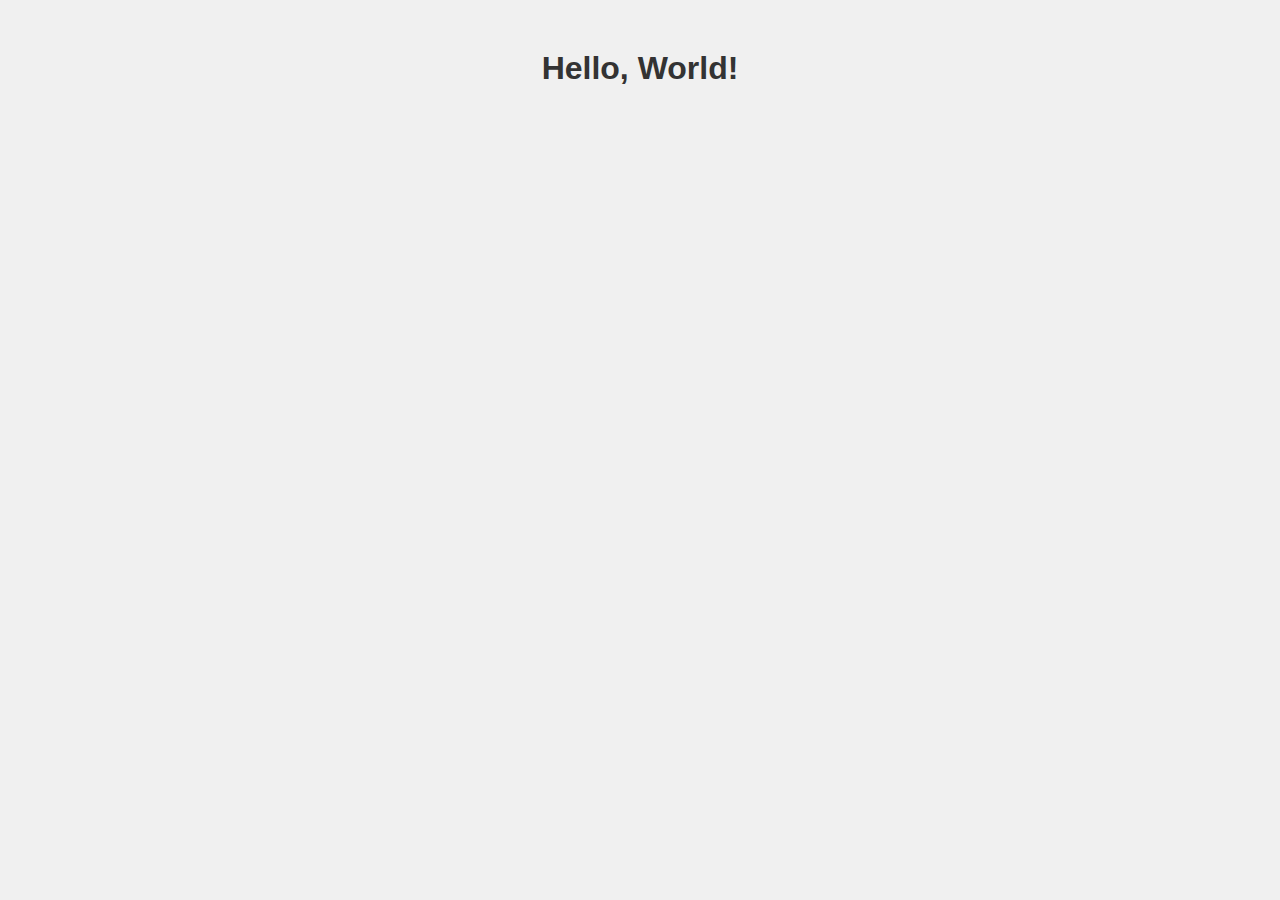
<file: index.html>
<!DOCTYPE html>
<html lang="en">
<head>
    <meta charset="UTF-8">
    <meta name="viewport" content="width=device-width, initial-scale=1.0">
    <title>My Website</title>
    <link rel="stylesheet" href="styles.css">
</head>
<body>
    <h1>Hello, World!</h1>
    <script src="script.js"></script>
</body>
</html>
</file>
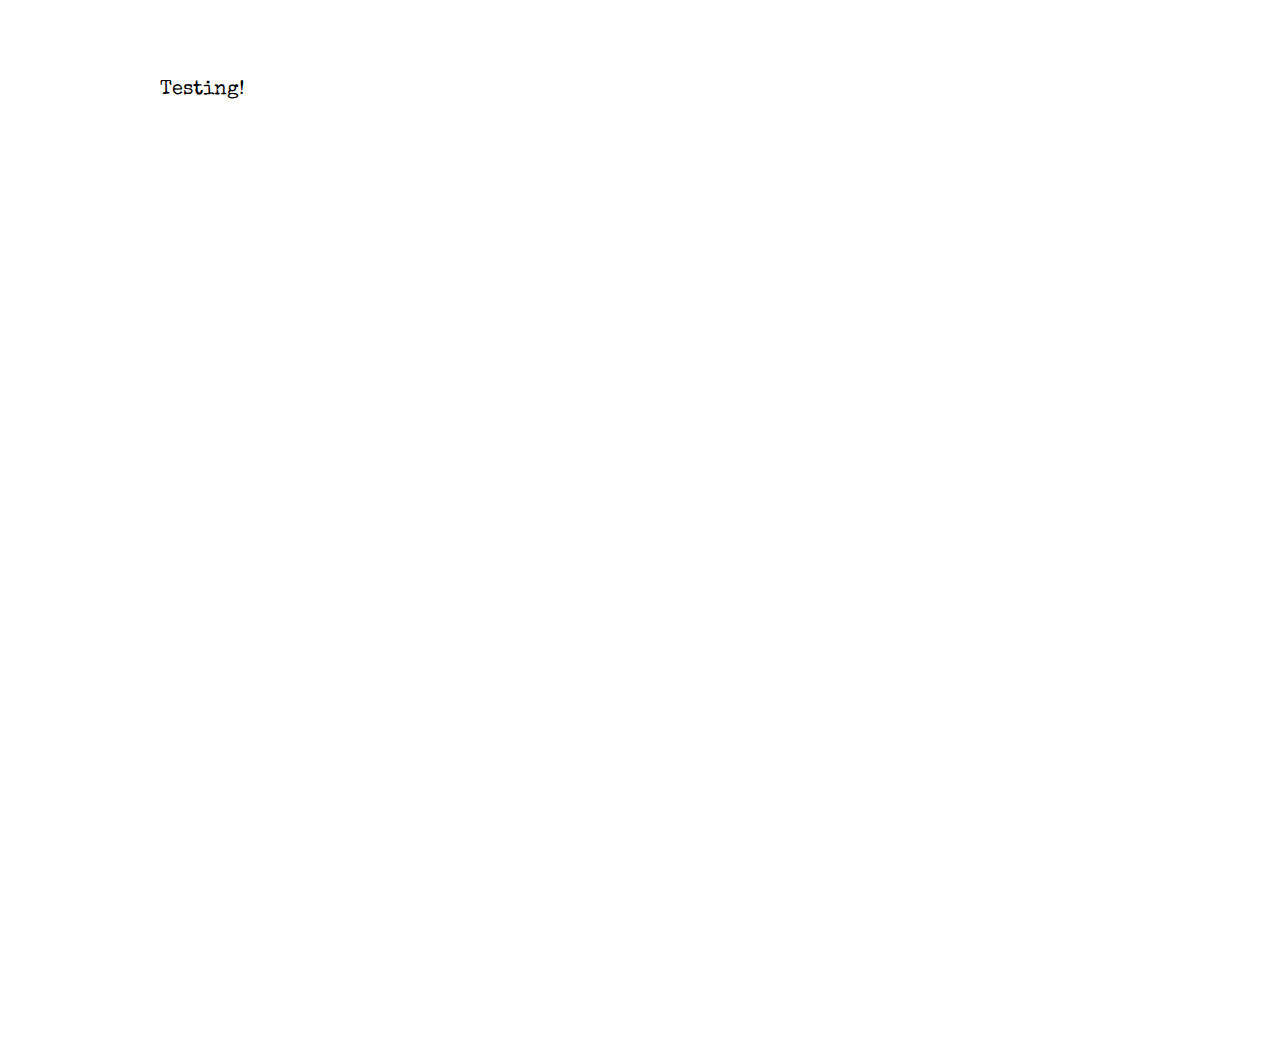
<file: test.html>
<!DOCTYPE html><html lang="en"><head><meta charset="UTF-8"><meta name="viewport" content="width=device-width,initial-scale=1"><title>Iris</title><link rel="preconnect" href="https://fonts.googleapis.com"><link rel="preconnect" href="https://fonts.gstatic.com" crossorigin><link href="https://fonts.googleapis.com/css2?family=Special+Elite&display=swap" rel="stylesheet"><style>#container,#container>button,#container>button:hover{font-family:"Special Elite",system-ui}body{width:100vw;height:100vh;overflow-x:hidden;margin:5rem 10rem}#container{width:calc(100vw - 20rem);font-size:20px}#container>*{margin-top:0;margin-bottom:7px}#container>button{width:100%;border:none;background:0 0;color:#414141;font-size:15px}#container>button,.end{animation:.6s cubic-bezier(.38,.97,.56,.76) .1s forwards show;opacity:0;transform:rotateX(-90deg);transform-origin:top center}#container>button:hover{color:#4b4b4b;font-size:18px}@keyframes show{100%{opacity:1;transform:none}}@media only screen and (max-width:40rem){body{margin-left:5rem;margin-right:5rem}#container{width:calc(100vw - 10rem)}}</style></head><body><div id="container"></div><script>window.container=document.getElementById("container"),window.writingList=[],window.writingControl=()=>{let t=[""];var e,n=0,i=t[0].length,r=0,l="";function o(s){l=" ",e=Math.max(0,n-20);for(var a=s;e<n;)l+=t[e++]+"<br />";a.innerHTML=l+t[n].substring(0,r)+"_",r++==i?(r=0,++n!=t.length?(i=t[n].length,setTimeout(()=>{o(s)},500)):(a.innerHTML=l+t[n-1].substring(0,i),c=!0,window.writingList.shift())):setTimeout(()=>{o(s)},50)}let c=!0;function s(){setTimeout(function(){if(c&&window.writingList[0]){if(c=!1,"text"===window.writingList[0].type){let e=document.createElement("p");window.writingList[0].color?(e.style.color=window.writingList[0].color,container.appendChild(document.createElement("br")),container.appendChild(e),container.appendChild(document.createElement("br"))):container.appendChild(e),t=[window.writingList[0].content],l="",r=0,n=0,i=t[0].length,o(e)}"choice"===window.writingList[0].type&&(container.appendChild(window.writingList[0].button),window.writingList.shift(),c=!0)}else c&&!window.writingList[0]&&0===Array.prototype.slice.call(container.getElementsByTagName("button"),0).length&&window.end();s()},0)}s()},window.text=(t,e)=>{writingList.push({type:"text",content:t,color:e})},window.choice=(t,e)=>{let n=document.createElement("button");n.innerHTML=t,n.onclick=()=>{Array.prototype.slice.call(container.getElementsByTagName("button"),0).forEach(t=>{t.remove()}),window.text(t,"gray"),e()},writingList.push({type:"choice",button:n})},window.diversion=t=>{if(t)t();else throw"Error: Section"+t+"is undefined"},window.end=()=>{let t=document.createElement("p");throw t.classList.add("end"),t.innerHTML="--- The End ---",container.appendChild(document.createElement("br")),container.appendChild(t),"Thanks for playing!!!"},window.writingControl();(()=>{text(`Testing!`);})()</script></body></html>
</file>
<file: styles.css>
body {
    font-family: Arial, sans-serif;
    background-color: #f0f0f0;
    text-align: center;
    margin-top: 50px;
    margin-bottom: 50px;
}

h1 {
    color: #333;
}

#text-box-drag {
    position: fixed;
    top: 0; 
    left: 40%;
    width: 10px;
    height: 90vh;
    background-color: rgb(209, 66, 241);
    z-index: 9999;
    cursor: ew-resize;
}

#text-box-container {
    margin-bottom: 0px;
}

#text-box {
    width: 40%;
    height: 90vh;
    padding: 1px;
    font-size: 16px;
    border: none;
    float: left;
    resize: none;
}
</file>
